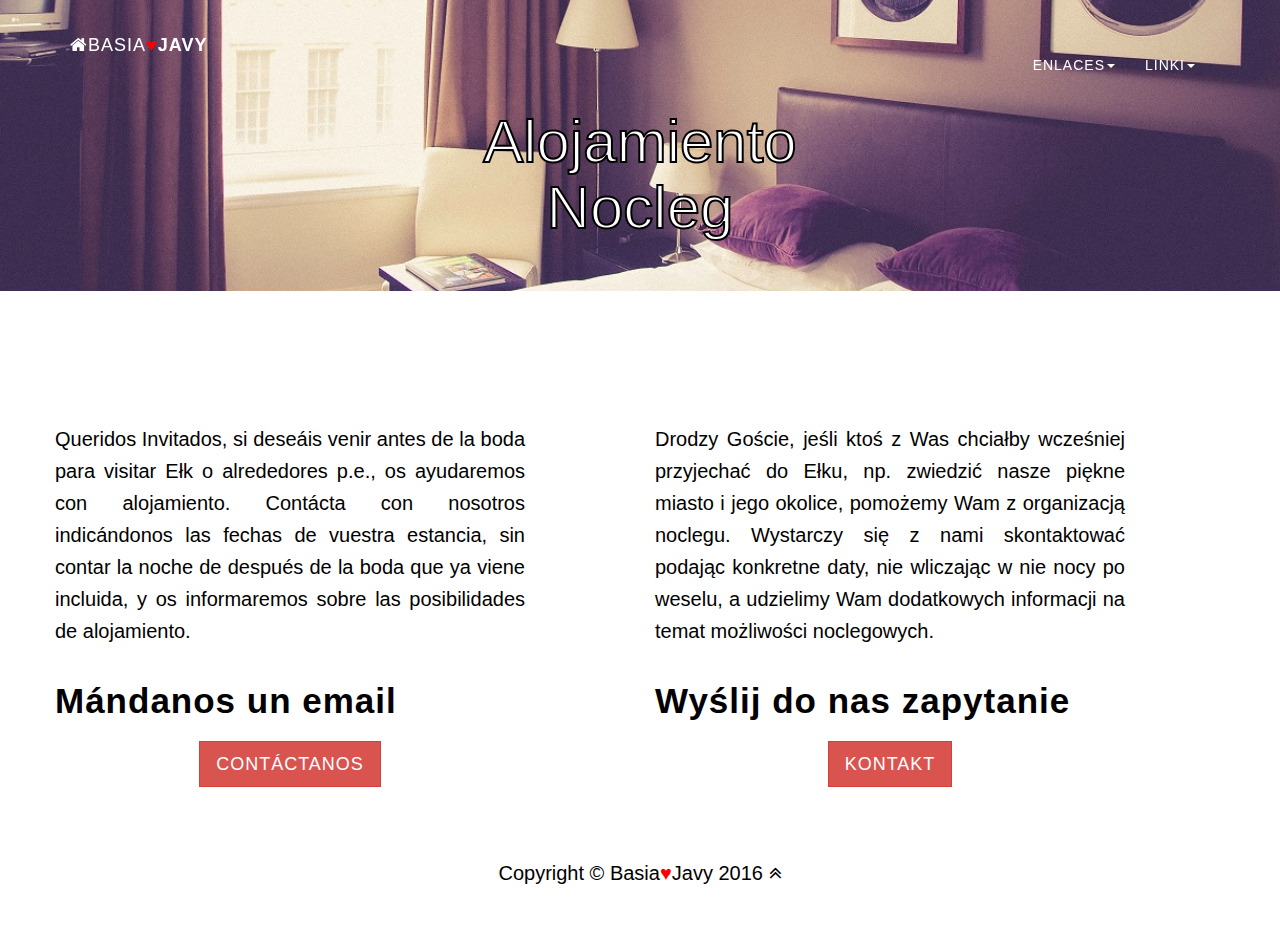
<file: pages/alojamiento.html>
<!DOCTYPE html>
<html lang="es">

<head>

    <meta charset="utf-8">
    <meta http-equiv="X-UA-Compatible" content="IE=edge">
    <meta name="viewport" content="width=device-width, initial-scale=1">
    <meta name="description" content="Alojamiento / Noglec">
    <meta name="author" content="Javier Oliver">

    <title>Alojamiento / Noglec</title>

    <!-- Bootstrap Core CSS -->
    <link href="../css/bootstrap.min.css" rel="stylesheet">
    <!-- Custom Fonts -->
    <link href="../font-awesome/css/font-awesome.min.css" rel="stylesheet" type="text/css">
    <link href="http://fonts.googleapis.com/css?family=Lora:400,700,400italic,700italic" rel="stylesheet" type="text/css">
    <link href="http://fonts.googleapis.com/css?family=Montserrat:400,700" rel="stylesheet" type="text/css">
   <!-- Custom CSS -->
    <link href="../css/grayscale.css" rel="stylesheet">

    <!-- HTML5 Shim and Respond.js IE8 support of HTML5 elements and media queries -->
    <!-- WARNING: Respond.js doesn't work if you view the page via file:// -->
    <!--[if lt IE 9]>
        <script src="https://oss.maxcdn.com/libs/html5shiv/3.7.0/html5shiv.js"></script>
        <script src="https://oss.maxcdn.com/libs/respond.js/1.4.2/respond.min.js"></script>
    <![endif]-->

</head>

<!-- style="background-color:#cccccc;-->
<body style="background-color:#fff;" id="page-top" data-spy="scroll" data-target=".navbar-fixed-top">

<!-- Google Tag Manager -->
<noscript><iframe src="//www.googletagmanager.com/ns.html?id=GTM-PX2L4G"
height="0" width="0" style="display:none;visibility:hidden"></iframe></noscript>
<script>(function(w,d,s,l,i){w[l]=w[l]||[];w[l].push({'gtm.start':
new Date().getTime(),event:'gtm.js'});var f=d.getElementsByTagName(s)[0],
j=d.createElement(s),dl=l!='dataLayer'?'&l='+l:'';j.async=true;j.src=
'//www.googletagmanager.com/gtm.js?id='+i+dl;f.parentNode.insertBefore(j,f);
})(window,document,'script','dataLayer','GTM-PX2L4G');</script>
<!-- End Google Tag Manager -->

    <!-- Navigation -->
    <nav class="navbar navbar-custom navbar-fixed-top" role="navigation">
        <div class="container">
            <div class="navbar-header">
                <button type="button" class="navbar-toggle" data-toggle="collapse" data-target=".navbar-main-collapse">
                    <i class="fa fa-bars"></i>
                </button>
                <a class="navbar-brand page-scroll" href="../index.html" >
                      <span class="light"><i class="fa fa-home"></i>Basia</span><span style="color:red">&hearts;</span>Javy
                </a>
            </div>

            <!-- Collect the nav links, forms, and other content for toggling -->
            <div  class="collapse navbar-collapse navbar-right navbar-main-collapse">

                <ul class="nav navbar-nav">
                    <!-- Hidden li included to remove active class from about link when scrolled up past about section -->
                    <li class="hidden">
                        <a href="#page-top"></a>
                    </li>
                    
                   <li>
                        <a id="enlaces" data-toggle="dropdown" role="button"><br>Enlaces<span class="caret"></span></a>
                        <ul id="ul_enlaces" class="dropdown-menu">

                            <li><a class="links" href="evento.html">El Evento</a></li>
                            <li><a class="links" href="boda-polaca.html">¿Una Boda Polaca?</a></li>
                            <li><a class="links" href="polaco-supervivencia.html">Guía de polaco</a></li>
                            <li><a class="links" href="peluqueria.html">Peluquería</a></li>
                            <li><a class="links" href="alojamiento.html">Alojamiento</a></li>
                        </ul>
                    </li>

                    <!-- PL-->
                     <li lang="pl">
                        <a id="enlaces" data-toggle="dropdown" role="button"><br>Linki<span class="caret"></span></a>
                        <ul  id="ul_enlaces" class="dropdown-menu">

                            <li><a class="links" href="evento.html">Wydarzenie</a></li>         
                            <li><a class="links" href="slub.html">Ślub po Hiszpańsku</a></li>
                            <li><a class="links" href="polaco-supervivencia.html">Mini słownik języka polskiego</a></li>                            
                            <li><a class="links" href="peluqueria.html">Fryzjer</a></li>
                            <li><a class="links" href="alojamiento.html">Noclegi</a></li>
                        </ul>
                    </li>

                </ul>
            </div>
            <!-- /.navbar-collapse -->
        </div>
        <!-- /.container -->
    </nav>

    <header class="intro-header article_image" style="background-image: url('../img/hotel_dorm.jpg')">
        <div class="container">
            <div class="row">
                <div class="col-lg-8 col-lg-offset-2 col-md-10 col-md-offset-1">
                    <div class="post-heading white_with_black_stroke">
                        <h1 style="text-align: center">Alojamiento<br>
                        <span lang="pl">Nocleg</span></h1>
                    </div>
                </div>
            </div>
        </div>
    </header>



    <article  style="background-color:#fff;" class="article-body">
        <div class="container">
            <div class="row">
                <div class="text-justify" style="color:#000;"class="col-lg-8 col-lg-offset-2 col-md-10 col-md-offset-1">  
                     
                <div class="row">
                    <div class="col-md-5 text_align_mobile">
                        <p><br>
                            Queridos Invitados, si deseáis venir antes de la boda para visitar Ełk o alrededores p.e., os ayudaremos con alojamiento. Contácta con nosotros indicándonos las fechas de vuestra estancia, sin contar la noche de después de la boda que ya viene incluida, y os informaremos sobre las posibilidades de alojamiento. 
                        </p>
                        <h2 align=left>Mándanos un email</h2> 
                    <!-- forma de contacto                                mi boton para español-->

                    <!-- He añadido required para que sea necesario meter los datos. Habría que traducirlo con algun script-->
                    <!-- Para evitar que formspree me redirija http://stackoverflow.com/questions/33984667/tryin-to-get-around-the-formspree-redirect-->

                    <div class="row"><h2 class="text-center"><a href="#myModal" role="button" class="btn btn-danger btn-lg" data-toggle="modal">Contáctanos</a></h2></div>

                    <div id="myModal" class="modal fade" tabindex="-1" role="dialog" aria-labelledby="myModalLabel" aria-hidden="true">
                        <div class="modal-dialog">
                            <div class="modal-content">
                                <div class="modal-header">
                                    <button type="button" class="close" data-dismiss="modal" aria-hidden="true" style="color:#f00">x</button>
                                    <h3 id="myModalLabel"style="color:#000; text-align:justify;">Mándanos un mensaje</h3>
                                </div>
                                <div class="modal-body">
                                    <form role="form" action="http://formspree.io/soyjavy@hotmail.com" method="POST">

                                    <!-- To avoid spam-->
                                    <div>
                                        <input type="text" name="_gotcha" style="display:none" />
                                    </div>

                                    <div class="form-group">
                                        <label class="control-label pull-left" for="email" style="color:#000">Nombre</label>
                                        <input class="form-control" placeholder="Pepe Pérez" data-trigger="manual"type="text" name="name" style="color:#000" required>

                                    </div>
                                    <div class="form-group">
                                        <label class="control-label pull-left" style="color:#000" for="comment">Mensaje</label>
                                        <textarea class="form-control" placeholder="Tu mensaje aquí.." data-placement="top" data-trigger="manual" name="name"rows="3" id="comment" required></textarea>

                                    </div>

                                    <div class="form-group">
                                        <label  class="control-label pull-left" style="color:#000" >E-Mail</label>
                                        <input class="form-control" placeholder="ejemplo@email.com (para poder responderte)" data-placement="top" data-trigger="manual" type="email" name="_replyto" required>
                                    </div>
                                        <div class="form-group" style="color:#000">
                                            <button id="linkButton" style="color:#fff" class="btn btn-danger pull-right" data-dismiss="modal" aria-hidden="true">Cancelar</button>
                                            <button type="submit" class="btn btn-success pull-right">Enviar</button>

                                        </div>
                                        <!-- Avoiding redirect from fromspree-->
                                        <input type="hidden" name="_next" value="pages/thanks_es.html"/>

                                    </form>
                                </div>

                            </div>
                        </div>
                    </div>

                    </div>
                    <div lang="pl" class="col-md-offset-1 col-md-5 text_align_mobile">
                        <p><br>
                            Drodzy Goście, jeśli ktoś z Was chciałby wcześniej przyjechać do Ełku, np. zwiedzić nasze piękne miasto i jego okolice, pomożemy Wam z organizacją noclegu. Wystarczy się z nami skontaktować podając konkretne daty, nie wliczając w nie nocy po weselu, a udzielimy Wam dodatkowych informacji na temat możliwości noclegowych.   
                        </p>
                       <h2 align=left>Wyślij do nas zapytanie</h2>                   
                     <!-- forma de contacto                                polaco-->
                    <div class="row"><h2 class="text-center"><a href="#myModal2" role="button" class="btn btn-danger btn-lg" data-toggle="modal">Kontakt</a></h2></div>

                    <div id="myModal2" class="modal fade" tabindex="-1" role="dialog" aria-labelledby="myModalLabel" aria-hidden="true">
                        <div class="modal-dialog">
                            <div class="modal-content">
                                <div class="modal-header">
                                    <button type="button" class="close" data-dismiss="modal" aria-hidden="true" style="color:#f00">x</button>
                                    <h3 id="myModalLabel"style="color:#000; text-align:justify;">Wyślij wiadomość</h3>
                                </div>
                                <div class="modal-body">
                                    <form role="form" action="http://formspree.io/soyjavy@hotmail.com" method="POST">
                                    <!-- To avoid spam-->
                                    <div>
                                        <input type="text" name="_gotcha" style="display:none" />
                                    </div>

                                    <div class="form-group">
                                        <label class="control-label pull-left" for="email" style="color:#000">Imię</label>
                                        <input class="form-control" placeholder="Jan Kowalski" data-trigger="manual"type="text" name="name" style="color:#000" required>

                                    </div>
                                    <div class="form-group">
                                        <label class="control-label pull-left" style="color:#000" for="comment">Wiadomość</label>
                                        <textarea class="form-control" placeholder="Tutaj napisz do nas" data-placement="top" data-trigger="manual" name="name"rows="3" id="comment" required></textarea>

                                    </div>

                                    <div class="form-group">
                                        <label  class="control-label pull-left" style="color:#000">E-Mail</label>
                                        <input class="form-control" placeholder="jankowalski@email.com (żebysmy mogli odpowiedzieć na Twojego e-maila)" data-placement="top" data-trigger="manual" type="email" name="_replyto" required>
                                    </div>

                                        <div class="form-group" style="color:#000">
                                            <button style="color:#fff" class="btn btn-danger pull-right" data-dismiss="modal" aria-hidden="true" >Anuluj</button>
                                            <button type="submit" class="btn btn-success pull-right"  id="showtoast">Wyślij</button>
                                        </div>
                                        <!-- Avoiding redirect from fromspree-->
                                        <input type="hidden" name="_next" value="pages/thanks_pl.html"/>
                                    </form>
                                </div>

                            </div>
                        </div>
                    </div>
                    </div>
                </div>    



                </div>
            </div>
    </article>

    <!-- Footer -->
    <footer>
        <div class="container text-center">
            <a id="footer_articles" class="page-scroll" href="#page-top" >
                <p>Copyright &copy; Basia<span style="color:red">&hearts;</span>Javy 2016 <i class="fa fa-angle-double-up"></i></p>
            </a>
        </div>
    </footer>


    <!-- jQuery -->
    <script src="../js/jquery.js"></script>

    <!-- Bootstrap Core JavaScript -->
    <script src="../js/bootstrap.min.js"></script>

    <!-- Plugin JavaScript -->
    <script src="../js/jquery.easing.min.js"></script>

    <!-- Google Maps API Key - Use your own API key to enable the map feature. More information on the Google Maps API can be found at https://developers.google.com/maps/ -->
    <script type="../text/javascript" src="https://maps.googleapis.com/maps/api/js?key=AIzaSyCRngKslUGJTlibkQ3FkfTxj3Xss1UlZDA&sensor=false"></script>

    <!-- Este script tiene algún tipo de bug con los dropdown menus-->
    <script src="../js/grayscale.js"></script>

</body>

</html>
</file>
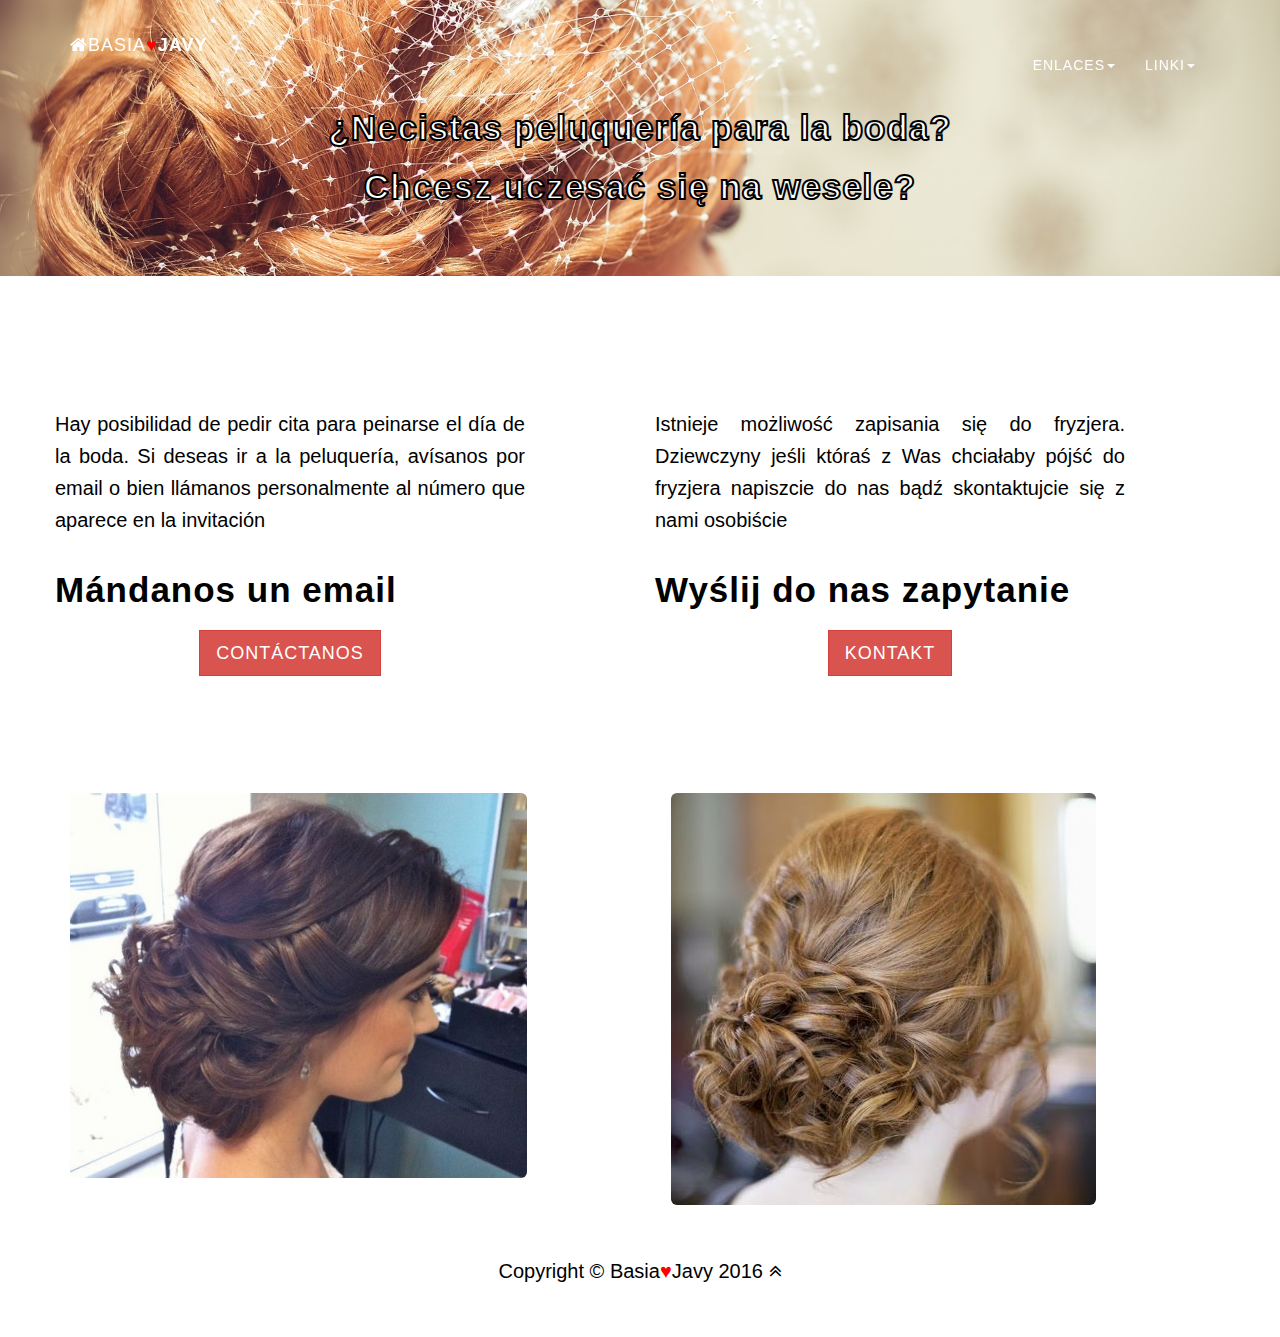
<file: pages/peluqueria.html>
<!DOCTYPE html>
<html lang="es">

<head>

    <meta charset="utf-8">
    <meta http-equiv="X-UA-Compatible" content="IE=edge">
    <meta name="viewport" content="width=device-width, initial-scale=1">
    <meta name="description" content="Peluquería / Fryzjer para la boda.">
    <meta name="author" content="Javier Oliver">

    <title>Peluquería / Fryzjer</title>

    <!-- Bootstrap Core CSS -->
    <link href="../css/bootstrap.min.css" rel="stylesheet">
    <!-- Custom Fonts -->
    <link href="../font-awesome/css/font-awesome.min.css" rel="stylesheet" type="text/css">
    <link href="http://fonts.googleapis.com/css?family=Lora:400,700,400italic,700italic" rel="stylesheet" type="text/css">
    <link href="http://fonts.googleapis.com/css?family=Montserrat:400,700" rel="stylesheet" type="text/css">
   <!-- Custom CSS -->
    <link href="../css/grayscale.css" rel="stylesheet">

    <!-- HTML5 Shim and Respond.js IE8 support of HTML5 elements and media queries -->
    <!-- WARNING: Respond.js doesn't work if you view the page via file:// -->
    <!--[if lt IE 9]>
        <script src="https://oss.maxcdn.com/libs/html5shiv/3.7.0/html5shiv.js"></script>
        <script src="https://oss.maxcdn.com/libs/respond.js/1.4.2/respond.min.js"></script>
    <![endif]-->

</head>

<!-- style="background-color:#cccccc;-->
<body style="background-color:#fff;" id="page-top" data-spy="scroll" data-target=".navbar-fixed-top">

 <!-- Google Tag Manager -->
<noscript><iframe src="//www.googletagmanager.com/ns.html?id=GTM-PX2L4G"
height="0" width="0" style="display:none;visibility:hidden"></iframe></noscript>
<script>(function(w,d,s,l,i){w[l]=w[l]||[];w[l].push({'gtm.start':
new Date().getTime(),event:'gtm.js'});var f=d.getElementsByTagName(s)[0],
j=d.createElement(s),dl=l!='dataLayer'?'&l='+l:'';j.async=true;j.src=
'//www.googletagmanager.com/gtm.js?id='+i+dl;f.parentNode.insertBefore(j,f);
})(window,document,'script','dataLayer','GTM-PX2L4G');</script>
<!-- End Google Tag Manager -->

    <!-- Navigation -->
    <nav class="navbar navbar-custom navbar-fixed-top" role="navigation">
        <div class="container">
            <div class="navbar-header">
                <button type="button" class="navbar-toggle" data-toggle="collapse" data-target=".navbar-main-collapse">
                    <i class="fa fa-bars"></i>
                </button>
                <a class="navbar-brand page-scroll" href="../index.html" >
                      <span class="light"><i class="fa fa-home"></i>Basia</span><span style="color:red">&hearts;</span>Javy
                </a>
            </div>

            <!-- Collect the nav links, forms, and other content for toggling -->
            <div  class="collapse navbar-collapse navbar-right navbar-main-collapse">

                <ul class="nav navbar-nav">
                    <!-- Hidden li included to remove active class from about link when scrolled up past about section -->
                    <li class="hidden">
                        <a href="#page-top"></a>
                    </li>
                    
                   <li>
                        <a id="enlaces" data-toggle="dropdown" role="button"><br>Enlaces<span class="caret"></span></a>
                        <ul id="ul_enlaces" class="dropdown-menu">

                            <li><a class="links" href="evento.html">El Evento</a></li>
                            <li><a class="links" href="boda-polaca.html">¿Una Boda Polaca?</a></li>
                            <li><a class="links" href="polaco-supervivencia.html">Guía de polaco</a></li>
                            <li><a class="links" href="peluqueria.html">Peluquería</a></li>
                            <li><a class="links" href="alojamiento.html">Alojamiento</a></li>
                        </ul>
                    </li>

                    <!-- PL-->
                     <li lang="pl">
                        <a data-toggle="dropdown" role="button"><br>Linki<span class="caret"></span></a>
                        <ul lang="pl" id="ul_enlaces" class="dropdown-menu">

                            <li><a class="links" href="evento.html">Wydarzenie</a></li>         
                            <li><a class="links" href="slub.html">Ślub po Hiszpańsku</a></li>
                            <li><a class="links" href="polaco-supervivencia.html">Mini słownik języka polskiego</a></li>                            
                            <li><a class="links" href="peluqueria.html">Fryzjer</a></li>
                            <li><a class="links" href="alojamiento.html">Nocleg</a></li>
                        </ul>
                    </li>
                </ul>
            </div>
            <!-- /.navbar-collapse -->
        </div>
        <!-- /.container -->
    </nav>

    <header class="intro-header article_image" style="background-image: url('../img/peluqueria.jpg')">
        <div class="container">
            <div class="row">
                <div class="col-lg-8 col-lg-offset-2 col-md-10 col-md-offset-1">
                    <div class="post-heading white_with_black_stroke">
                        <h2 style="text-align: center">¿Necistas peluquería para la boda?</h2>
                        <h2 lang="pl" style="text-align: center">Chcesz uczesać się na wesele? </h2>
                    </div>
                </div>
            </div>
        </div>
    </header>



    <article  style="background-color:#fff;" class="article-body">
        <div class="container">
            <div class="row">
                <div class="text-justify" style="color:#000;"class="col-lg-8 col-lg-offset-2 col-md-10 col-md-offset-1">  
                     
                <div class="row">
                    <div class="col-md-5 text_align_mobile">
                       <p><br>Hay posibilidad de pedir cita para peinarse el día de la boda. Si deseas ir a la peluquería, avísanos por email o bien llámanos personalmente al número que aparece en la invitación</p>
                       <h2 align=left>Mándanos un email</h2> 
                    <!-- forma de contacto                                mi boton para español-->

                    <!-- He añadido required para que sea necesario meter los datos. Habría que traducirlo con algun script-->
                    <!-- Para evitar que formspree me redirija http://stackoverflow.com/questions/33984667/tryin-to-get-around-the-formspree-redirect-->

                    <div class="row"><h2 class="text-center"><a href="#myModal" role="button" class="btn btn-danger btn-lg" data-toggle="modal">Contáctanos</a></h2></div>

                    <div id="myModal" class="modal fade" tabindex="-1" role="dialog" aria-labelledby="myModalLabel" aria-hidden="true">
                        <div class="modal-dialog">
                            <div class="modal-content">
                                <div class="modal-header">
                                    <button type="button" class="close" data-dismiss="modal" aria-hidden="true" style="color:#f00">x</button>
                                    <h3 id="myModalLabel"style="color:#000; text-align:justify;">Mándanos un mensaje</h3>
                                </div>
                                <div class="modal-body">
                                    <form role="form" action="http://formspree.io/soyjavy@hotmail.com" method="POST">

                                    <!-- To avoid spam-->
                                    <div>
                                        <input type="text" name="_gotcha" style="display:none" />
                                    </div>

                                    <div class="form-group">
                                        <label class="control-label pull-left" for="email" style="color:#000">Nombre</label>
                                        <input class="form-control" placeholder="Pepe Pérez" data-trigger="manual"type="text" name="name" style="color:#000" required>

                                    </div>
                                    <div class="form-group">
                                        <label class="control-label pull-left" style="color:#000" for="comment">Mensaje</label>
                                        <textarea class="form-control" placeholder="Tu mensaje aquí.." data-placement="top" data-trigger="manual" name="name"rows="3" id="comment" required></textarea>

                                    </div>

                                    <div class="form-group">
                                        <label  class="control-label pull-left" style="color:#000" >E-Mail</label>
                                        <input class="form-control" placeholder="ejemplo@email.com (para poder responderte)" data-placement="top" data-trigger="manual" type="email" name="_replyto" required>
                                    </div>
                                        <div class="form-group" style="color:#000">
                                            <button id="linkButton" style="color:#fff" class="btn btn-danger pull-right" data-dismiss="modal" aria-hidden="true">Cancelar</button>
                                            <button type="submit" class="btn btn-success pull-right">Enviar</button>

                                        </div>
                                        <!-- Avoiding redirect from fromspree-->
                                        <input type="hidden" name="_next" value="pages/thanks_es.html"/>

                                    </form>
                                </div>

                            </div>
                        </div>
                    </div>

                    </div>
                    <div lang="pl" class="col-md-offset-1 col-md-5 text_align_mobile">
                       <p><br>Istnieje możliwość zapisania się do fryzjera. Dziewczyny jeśli któraś z Was chciałaby pójść do fryzjera napiszcie do nas bądź skontaktujcie się z nami osobiście</p>
                       <h2 align=left>Wyślij do nas zapytanie</h2>                   
                     <!-- forma de contacto                                polaco-->
                    <div class="row"><h2 class="text-center"><a href="#myModal2" role="button" class="btn btn-danger btn-lg" data-toggle="modal">Kontakt</a></h2></div>

                    <div id="myModal2" class="modal fade" tabindex="-1" role="dialog" aria-labelledby="myModalLabel" aria-hidden="true">
                        <div class="modal-dialog">
                            <div class="modal-content">
                                <div class="modal-header">
                                    <button type="button" class="close" data-dismiss="modal" aria-hidden="true" style="color:#f00">x</button>
                                    <h3 id="myModalLabel"style="color:#000; text-align:justify;">Wyślij wiadomość</h3>
                                </div>
                                <div class="modal-body">
                                    <form role="form" action="http://formspree.io/soyjavy@hotmail.com" method="POST">
                                    <!-- To avoid spam-->
                                    <div>
                                        <input type="text" name="_gotcha" style="display:none" />
                                    </div>

                                    <div class="form-group">
                                        <label class="control-label pull-left" for="email" style="color:#000">Imię</label>
                                        <input class="form-control" placeholder="Jan Kowalski" data-trigger="manual"type="text" name="name" style="color:#000" required>

                                    </div>
                                    <div class="form-group">
                                        <label class="control-label pull-left" style="color:#000" for="comment">Wiadomość</label>
                                        <textarea class="form-control" placeholder="Tutaj napisz do nas" data-placement="top" data-trigger="manual" name="name"rows="3" id="comment" required></textarea>

                                    </div>

                                    <div class="form-group">
                                        <label  class="control-label pull-left" style="color:#000">E-Mail</label>
                                        <input class="form-control" placeholder="jankowalski@email.com (żebysmy mogli odpowiedzieć na Twojego e-maila)" data-placement="top" data-trigger="manual" type="email" name="_replyto" required>
                                    </div>

                                        <div class="form-group" style="color:#000">
                                            <button style="color:#fff" class="btn btn-danger pull-right" data-dismiss="modal" aria-hidden="true" >Anuluj</button>
                                            <button type="submit" class="btn btn-success pull-right"  id="showtoast">Wyślij</button>
                                        </div>
                                        <!-- Avoiding redirect from fromspree-->
                                        <input type="hidden" name="_next" value="pages/thanks_pl.html"/>
                                    </form>
                                </div>

                            </div>
                        </div>
                    </div>
                    </div>
                </div>    



                </div>
            </div>


        <div class="row">
            <div class="col-md-offset-3">
                <h2><br><br></h2>
            </div>

        </div>
        <div class="row">
            <div class="col-md-5">
                <div align="center">
                    <img  class="img-responsive img-rounded" src="../img/peinado_1.jpg">                        
                </div>
            </div>
            <div class="col-md-offset-1  col-md-5">
                <div align="center">
                    <img  class="img-responsive img-rounded" src="../img/peinado_2.jpg">                        
                </div>
            </div>
        </div>
    </div>



    </article>

    <!-- Footer -->
    <footer>
        <div class="container text-center">
            <a id="footer_articles" class="page-scroll" href="#page-top" >
                <p>Copyright &copy; Basia<span style="color:red">&hearts;</span>Javy 2016 <i class="fa fa-angle-double-up"></i></p>
            </a>
        </div>
    </footer>


    <!-- jQuery -->
    <script src="../js/jquery.js"></script>

    <!-- Bootstrap Core JavaScript -->
    <script src="../js/bootstrap.min.js"></script>

    <!-- Plugin JavaScript -->
    <script src="../js/jquery.easing.min.js"></script>

    <!-- Google Maps API Key - Use your own API key to enable the map feature. More information on the Google Maps API can be found at https://developers.google.com/maps/ -->
    <script type="../text/javascript" src="https://maps.googleapis.com/maps/api/js?key=AIzaSyCRngKslUGJTlibkQ3FkfTxj3Xss1UlZDA&sensor=false"></script>

    <!-- Este script tiene algún tipo de bug con los dropdown menus-->
    <script src="../js/grayscale.js"></script>

</body>

</html>
</file>
<file: css/grayscale.css>
/*!
 * Start Bootstrap - Grayscale Bootstrap Theme (http://startbootstrap.com)
 * Code licensed under the Apache License v2.0.
 * For details, see http://www.apache.org/licenses/LICENSE-2.0.
 */

body {
    width: 100%;
    height: 100%;
    font-family:  Arial, sans-serif;
    color: #fff;
    background-color: #000;
}

html {
    width: 100%;
    height: 100%;
}

h1{

    margin-top: 0px;
    margin-bottom: 0px;
    font-family:  Arial, sans-serif;
    color: white;

}


h3{
    
    font-family:  Arial, sans-serif;
    font-size: 30px;
    letter-spacing: 1px;     
    text-align: left;
}

h4,
h5,
h6 {
    margin: 0 0 35px;
    font-family:  Arial, sans-serif;
    font-weight: 700;
    letter-spacing: 1px;
}

.text-justify{
  text-align: justify;
}


@media all and (min-width: 768px) {
.timer_box h1,
h1{
    /*font-size: 5.5vw;*/
    font-size: 60px;
  }

h2{
    margin: 0 0 20px;
    font-family: Arial, sans-serif;
    font-size: 35px;
    letter-spacing: 1px; 
    font-weight: 700;
    text-align: left;
}
.text_align_mobile{
    text-align: justify;
}
}

@media all and (max-width: 768px) and (min-width: 500px) {
.timer_box h1,
h1{
    font-size: 45px;
    /*font-size: 5.5vw;*/
  }

h2{
    margin: 0 0 20px;
    font-family:  Arial, sans-serif;
    font-size: 30px;
    letter-spacing: 1px; 
    font-weight: 700;
    text-align: left;
}

.text_align_mobile{
    text-align: justify;
}

}

@media all and (max-width: 499px) and (min-width: 50px) {
.timer_box h1,
h1{
    font-size: 30px;
    /*font-size: 6.5vw;*/
  }

 h2{
    margin: 0 0 20px;
    font-family:  Arial, sans-serif;
    font-size: 25px;
    letter-spacing: 1px; 
    font-weight: 700;
    text-align: left;
}

.text_align_mobile{
    text-align: left;
}
 
}

p {
    margin: 0 0 25px;
    font-size: 18px;
    line-height: 1.5;
}

@media(min-width:768px) {
    p {
        margin: 0 0 35px;
        font-size: 20px;
        line-height: 1.6;
    }
}

a {
    color: #42dca3;
    -webkit-transition: all .2s ease-in-out;
    -moz-transition: all .2s ease-in-out;
    transition: all .2s ease-in-out;
}
.timer_box{
    margin: 20px 18px;
    margin: 2vw 1vw;
    display: inline-block;
    padding: 14px 0px 0px 0px;
    text-align: right;
}
.timer_box:hover{

        -webkit-transform: rotateZ(-30deg);
        -ms-transform: rotateZ(-30deg);
        transform: rotateZ(-360deg);
        transition:all 1s ease;
}
.timer_box h1{

    margin-top: 0px;
    margin-bottom: 0px;
    font-family: Arial, sans-serif;
    color: white;
}
.timer_box p{
    margin-top: 0px;
    margin-right: 0px;
}




a:hover,
a:focus {
    text-decoration: none;
    color: #1d9b6c;
}

.light {
    font-weight: 350;
}

.navbar-custom {
    margin-bottom: 0;
    border-bottom: 1px solid rgba(255,255,255,.3);
    text-transform: uppercase;
    font-family: Arial, sans-serif;
    background-color: #000;
}

.navbar-custom .navbar-brand {
    font-weight: 700;
}

.navbar-custom .navbar-brand:focus {
    outline: 0;
}

.navbar-custom .navbar-brand .navbar-toggle {
    padding: 3px 5px;
    font-size: 16px;
    color: #fff;
}

.navbar-custom .navbar-brand .navbar-toggle:focus,
.navbar-custom .navbar-brand .navbar-toggle:active {
    outline: 0;
}

.navbar-custom a {
    color: #fff;
}

.navbar-custom .nav li a {
    -webkit-transition: background .3s ease-in-out;
    -moz-transition: background .3s ease-in-out;
    transition: background .3s ease-in-out;
}

.navbar-custom .nav li a:hover {
    outline: 0;
    color: rgba(255,255,255,.8);
    background-color: transparent;
}

.navbar-custom .nav li a:focus,
.navbar-custom .nav li a:active {
    outline: 0;
    background-color: transparent;
}

.navbar-custom .nav li.active {
    outline: 0;
}

.navbar-custom .nav li.active a {
    background-color: rgba(255,255,255,.3);
}

.navbar-custom .nav li.active a:hover {
    color: #fff;
}


@media(min-width:768px) {
    .navbar-custom {
        padding: 20px 0;
        border-bottom: 0;
        letter-spacing: 1px;
        background: 0 0;
        -webkit-transition: background .5s ease-in-out,padding .5s ease-in-out;
        -moz-transition: background .5s ease-in-out,padding .5s ease-in-out;
        transition: background .5s ease-in-out,padding .5s ease-in-out;
    }

    .navbar-custom.top-nav-collapse {
        padding: 0;
        border-bottom: 1px solid rgba(255,255,255,.3);
        background: #000;
    }
}

.intro-header {
  background-color: white;
  background: no-repeat center center;
  background-attachment: scroll;
  -webkit-background-size: cover;
  -moz-background-size: cover;
  background-size: 100%;
  -o-background-size: cover;

}
.intro-header .site-heading,
.intro-header .post-heading,
.intro-header .page-heading {
  margin-top: 1vh;  
  padding: 100px 0 50px;
  color: white;
  background-color: transparent;
}


.article-body{
    font-family:  Arial, sans-serif;
    height: auto;
    background-color: white;
    margin-top: 100px;
    color:white;
    margin-right: 10px;
    margin-left:10px;
}
.article_image{
    display: table;
    width: 100%;
    height: 15%;
    text-align: center;
    -webkit-background-size: cover;
    -moz-background-size: cover;
    background-size: cover;
    -o-background-size: cover;
}

.thanks{

    display: table;
    width: 100%;
    height: 100%;
    padding: 100px 0;
    text-align: center;
    color: #fff;
    background: url(../img/boda_1.jpg) no-repeat bottom center scroll;
    background-color: #000;
    -webkit-background-size: cover;
    -moz-background-size: cover;
    background-size: cover;
    -o-background-size: cover;
}

.error{

    display: table;
    width: 100%;
    height: 100%;
    padding: 100px 0;
    text-align: center;
    color: #fff;
    font-family:sans-serif;
    background-color: #AA2222;
    -webkit-background-size: cover;
    -moz-background-size: cover;
    background-size: cover;
    -o-background-size: cover;
}

.error h1{

    font-size: 72px;

}



.intro {
    display: table;
    width: 100%;
    height: auto;
    padding: 100px 0;
    text-align: center;
    color: #fff;
    background: url(../img/intro-bg.jpg) no-repeat bottom center scroll;
    background-color: #000;
    -webkit-background-size: cover;
    -moz-background-size: cover;
    background-size: cover;
    -o-background-size: cover;
}

.intro .intro-body {
    display: table-cell;
    vertical-align: middle;
}

.intro .intro-body .brand-heading {
    font-size: 40px;
}

.intro .intro-body .intro-text {
    font-size: 20px;
}

@media(min-width:768px) {
    .intro {
        height: 100%;
        padding: 0;
    }

    .intro .intro-body .brand-heading {
        font-size: 100px;
    }

    .intro .intro-body .intro-text {
        font-size: 26px;
    }

}


.btn-circle {
    width: 70px;
    height: 70px;
    margin-top: 15px;
    padding: 7px 16px;
    border: 2px solid #fff;
    border-radius: 100%!important;
    font-size: 40px;
    color: #fff;
    background: 0 0;
    -webkit-transition: background .3s ease-in-out;
    -moz-transition: background .3s ease-in-out;
    transition: background .3s ease-in-out;
}

.btn-circle:hover,
.btn-circle:focus {
    outline: 0;
    color: #fff;
    background: rgba(255,255,255,.1);
}

.btn-circle i.animated {
    -webkit-transition-property: -webkit-transform;
    -webkit-transition-duration: 1s;
    -moz-transition-property: -moz-transform;
    -moz-transition-duration: 1s;
}

.btn-circle:hover i.animated {
    -webkit-animation-name: pulse;
    -moz-animation-name: pulse;
    -webkit-animation-duration: 1.5s;
    -moz-animation-duration: 1.5s;
    -webkit-animation-iteration-count: infinite;
    -moz-animation-iteration-count: infinite;
    -webkit-animation-timing-function: linear;
    -moz-animation-timing-function: linear;
}

@-webkit-keyframes pulse {
    0% {
        -webkit-transform: scale(1);
        transform: scale(1);
    }

    50% {
        -webkit-transform: scale(1.2);
        transform: scale(1.2);
    }

    100% {
        -webkit-transform: scale(1);
        transform: scale(1);
    }
}

@-moz-keyframes pulse {
    0% {
        -moz-transform: scale(1);
        transform: scale(1);
    }

    50% {
        -moz-transform: scale(1.2);
        transform: scale(1.2);
    }

    100% {
        -moz-transform: scale(1);
        transform: scale(1);
    }
}

.content-section {
    padding-top: 50px;
    padding-bottom: 50px;
}

.about-section {
    width: 100%;
    height: auto;
    color: #fff;
    background-color: #AA2222;

}

#map {
    width: 100%;
    height: 200px;
    margin-top: 100px;
}

@media(min-width:768px) {
    .content-section {
        padding-top: 250px;
    }

    .download-section {
        padding: 100px 0;
    }

    #map {
        height: 400px;
        margin-top: 250px;
    }
}

.btn {
    border-radius: 0;
    text-transform: uppercase;
    font-family:  Arial, sans-serif;
    font-weight: 400;
    -webkit-transition: all .3s ease-in-out;
    -moz-transition: all .3s ease-in-out;
    transition: all .3s ease-in-out;
}

.btn-default {
    border: 1px solid #42dca3;
    color: #42dca3;
    background-color: transparent;
}

.btn-default:hover,
.btn-default:focus {
    border: 1px solid #42dca3;
    outline: 0;
    color: #000;
    background-color: #42dca3;
}



footer {
    padding: 50px 0;
}

footer p {
    margin: 0;
}

/*** Works on common browsers ***/
::selection {
    background-color: #FB0;
    color: #FFF;
}

/*** Mozilla based browsers ***/
::-moz-selection {
    background-color: #FB0;
    color: #FFF;
}

/***For Other Browsers ***/
::-o-selection {
    background-color: #FB0;
    color: #FFF;
}


img::selection {
    background: 0 0;
}

img::-moz-selection {
    background: 0 0;
}

body {
    webkit-tap-highlight-color: rgba(255,255,255,.2);
}

  .control-label {
    font-family:  Arial, sans-serif;
    font-size: 20px;
  }



.links{
    color:black!important;
}
.links:hover{
      color:red!important;
}

#evento:hover{
    color:red;
}


#enlaces, 
#linki{
    color:white;
    background-color: transparent;
    
}

#enlaces:hover,
#linki:hover{
    color:#EEE;
    background-color: #4B4B4B; 
}


#ul_enlaces, 
#ul_linki{
    background-color: white;
    
}

#footer{
    color:white;
}

#footer_articles{
    color:black;
}

.btn-black{
 
    height: 40px;
    width: 40px;
    padding: 0px 0px;
    border: 2px solid #000;
    border-color: black;
    font-size: 30px;

}
.white_with_black_stroke{
    -webkit-text-fill-color: white; /* Will override color (regardless of order) */
    -webkit-text-stroke-width: 2px;
    -webkit-text-stroke-color: black;
}
.white_with_red_stroke{
    -webkit-text-fill-color: white; /* Will override color (regardless of order) */
    -webkit-text-stroke-width: 2px;
    -webkit-text-stroke-color: red;
}

.white_with_gray_stroke{
    -webkit-text-fill-color: white; /* Will override color (regardless of order) */
    -webkit-text-stroke-width: 2px;
    -webkit-text-stroke-color: gray;
}

.gray_with_red_stroke{
    -webkit-text-fill-color: gray; /* Will override color (regardless of order) */
    -webkit-text-stroke-width: 2px;
    -webkit-text-stroke-color: red;
}

.gray_with_black_stroke{
    -webkit-text-fill-color: #888; /* Will override color (regardless of order) */
    -webkit-text-stroke-width: 2px;
    -webkit-text-stroke-color: black;
}

.gray_with_white_stroke{
    -webkit-text-fill-color: #888; /* Will override color (regardless of order) */
    -webkit-text-stroke-width: 2px;
    -webkit-text-stroke-color: white;
}

.white_with_red_stroke{
    -webkit-text-fill-color: white; /* Will override color (regardless of order) */
    -webkit-text-stroke-width: 2px;
    -webkit-text-stroke-color: red;
}
</file>
